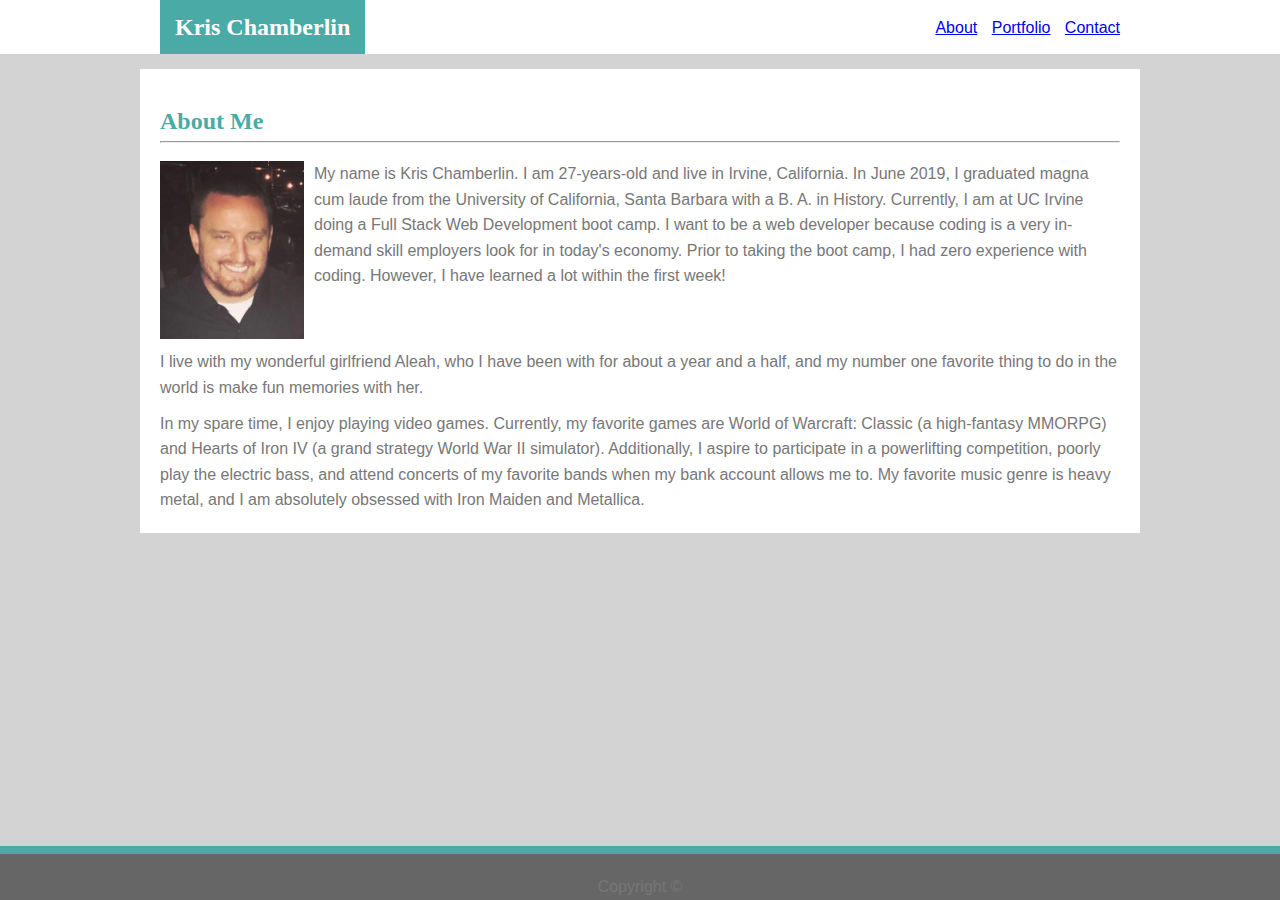
<file: index.html>
<!DOCTYPE html>
<html lang="en">
<head>
    <meta charset="UTF-8">
    <meta name="viewport" content="width=device-width, initial-scale=1.0">
    <meta http-equiv="X-UA-Compatible" content="ie=edge">
    <title>Kris Chamberlin's Portfolio</title>
    <link rel="stylesheet" href="assets/css/style.css">
</head>

<body>

    <!-- *** REMEMBER TO GO TO FILE IN TERMINAL IN ORDER TO COMMIT*** -->

    <!-- * BONUS: give links style, including "hover" * -->

    <header>
        <div class="header-container">
            <div class="logo-left">
                <h1>Kris Chamberlin</h1>
            </div>

            <div class="nav-right">
                <ul>
                    <li><a href="index.html">About</a></li>
                    <li><a href="portfolio.html">Portfolio</a></li>
                    <li><a href="contact.html">Contact</a></li>
                </ul>
            </div>

            <div class="header-clear"></div>
        </div>

    </header>



    <section>
        <div class="content-container">
            <h1>About Me</h1>
            <hr>
            <img class="portfolio-image" src="assets/images/portfolio-picture.jpg" alt="Kris's Portfolio Picture">
            <p class="bio-1">
                My name is Kris Chamberlin.  I am 27-years-old and live in Irvine, California.  
                In June 2019, I graduated magna cum laude from the University of California, Santa Barbara with a B. A. in History.
                Currently, I am at UC Irvine doing a Full Stack Web Development boot camp.
                I want to be a web developer because coding is a very in-demand skill employers look for in today's economy.
                Prior to taking the boot camp, I had zero experience with coding.
                However, I have learned a lot within the first week!
            </p>

            <p class="bio-2">
                I live with my wonderful girlfriend Aleah, who I have been with for about a year and a half, and my number one favorite thing to do in the world is make fun memories with her.
            </p>

            <p class="bio-3">
                In my spare time, I enjoy playing video games.  Currently, my favorite games are World of Warcraft: Classic (a high-fantasy MMORPG) and Hearts of Iron IV (a grand strategy World War II simulator).
                Additionally, I aspire to participate in a powerlifting competition,
                poorly play the electric bass,
                and attend concerts of my favorite bands when my bank account allows me to.
                My favorite music genre is heavy metal, and I am absolutely obsessed with Iron Maiden and Metallica.
            </p>
        </div>

    </section>

    <footer>
        <div>
            <p>Copyright &copy;</p>
        </div>
        
    </footer>

</body>
</html>
</file>
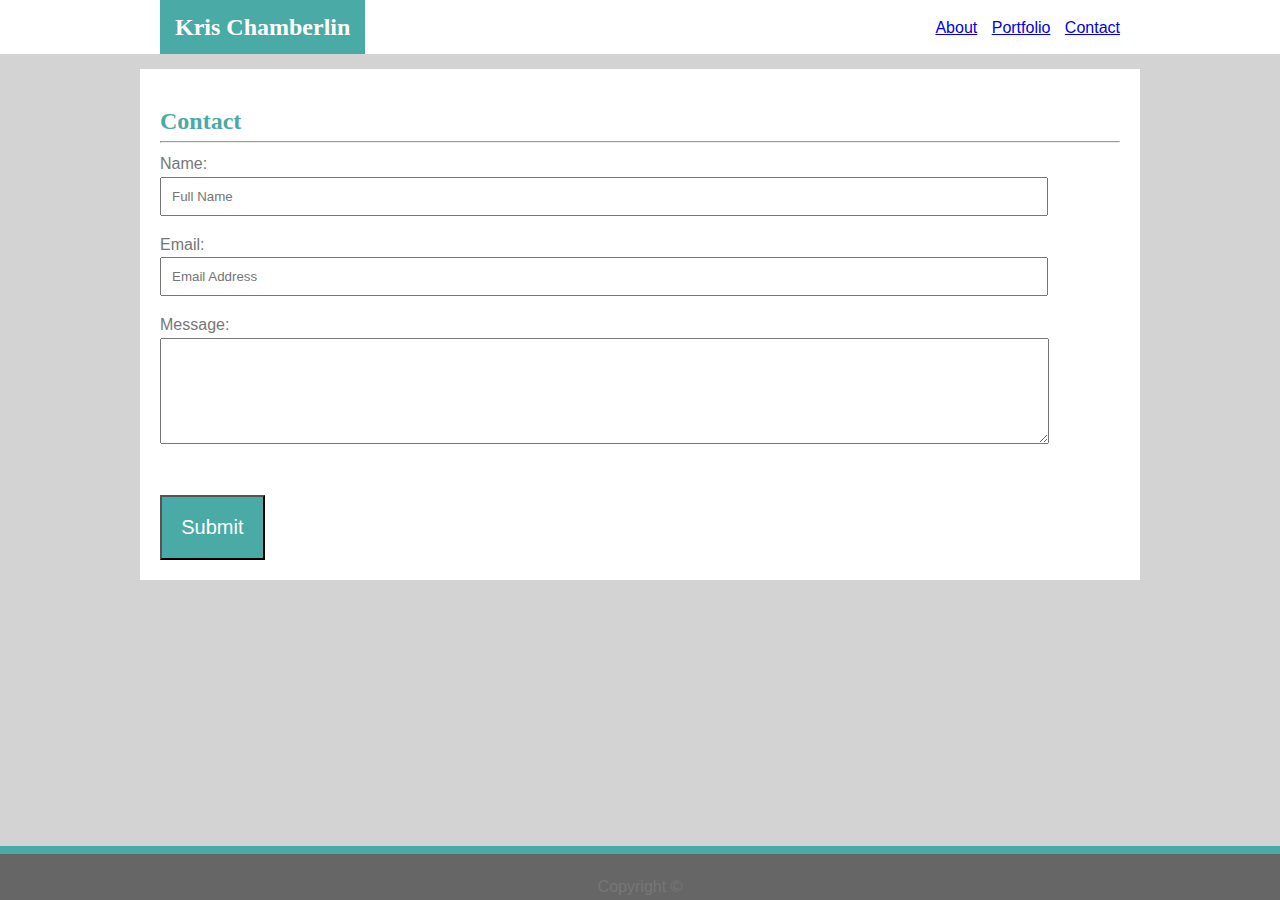
<file: contact.html>
<!DOCTYPE html>
<html lang="en">
<head>
    <meta charset="UTF-8">
    <meta name="viewport" content="width=device-width, initial-scale=1.0">
    <meta http-equiv="X-UA-Compatible" content="ie=edge">
    <title>Kris Chamberlin's Portfolio</title>
    <link rel="stylesheet" href="assets/css/style.css">
</head>

<body>

    <!-- *** REMEMBER TO GO TO FILE IN TERMINAL IN ORDER TO COMMIT*** -->

    <!-- * BONUS: give links style, including "hover" * -->

    <header>
        <div class="header-container">
            <div class="logo-left">
                <h1>Kris Chamberlin</h1>
            </div>

            <div class="nav-right">
                <ul>
                    <li><a href="index.html">About</a></li>
                    <li><a href="portfolio.html">Portfolio</a></li>
                    <li><a href="contact.html">Contact</a></li>
                </ul>
            </div>

            <div class="header-clear"></div>
        </div>

    </header>



    <section>
        <div class="content-container">
            <h1>Contact</h1>
            <hr>
            
            <label>
                <p>Name: </p>
                <input class="name-email" type="text" name="name" placeholder="Full Name" required>
            </label>
        
            <br><br>
        
            <label>
                <p>Email: </p>
                <input class="name-email" type="email" name="email" placeholder="Email Address" required>
            </label>
        
            <br><br>
        
            <label>
                <p>Message: </p>
                <textarea name="message"></textarea>
            </label>
        
            <br><br><br><br>
        
            <input class="btn" type="submit" name="submit" value="Submit">

    </section>

    <footer>
        <div>
            <p>Copyright &copy;</p>
        </div>
        
    </footer>

</body>
</html>
</file>
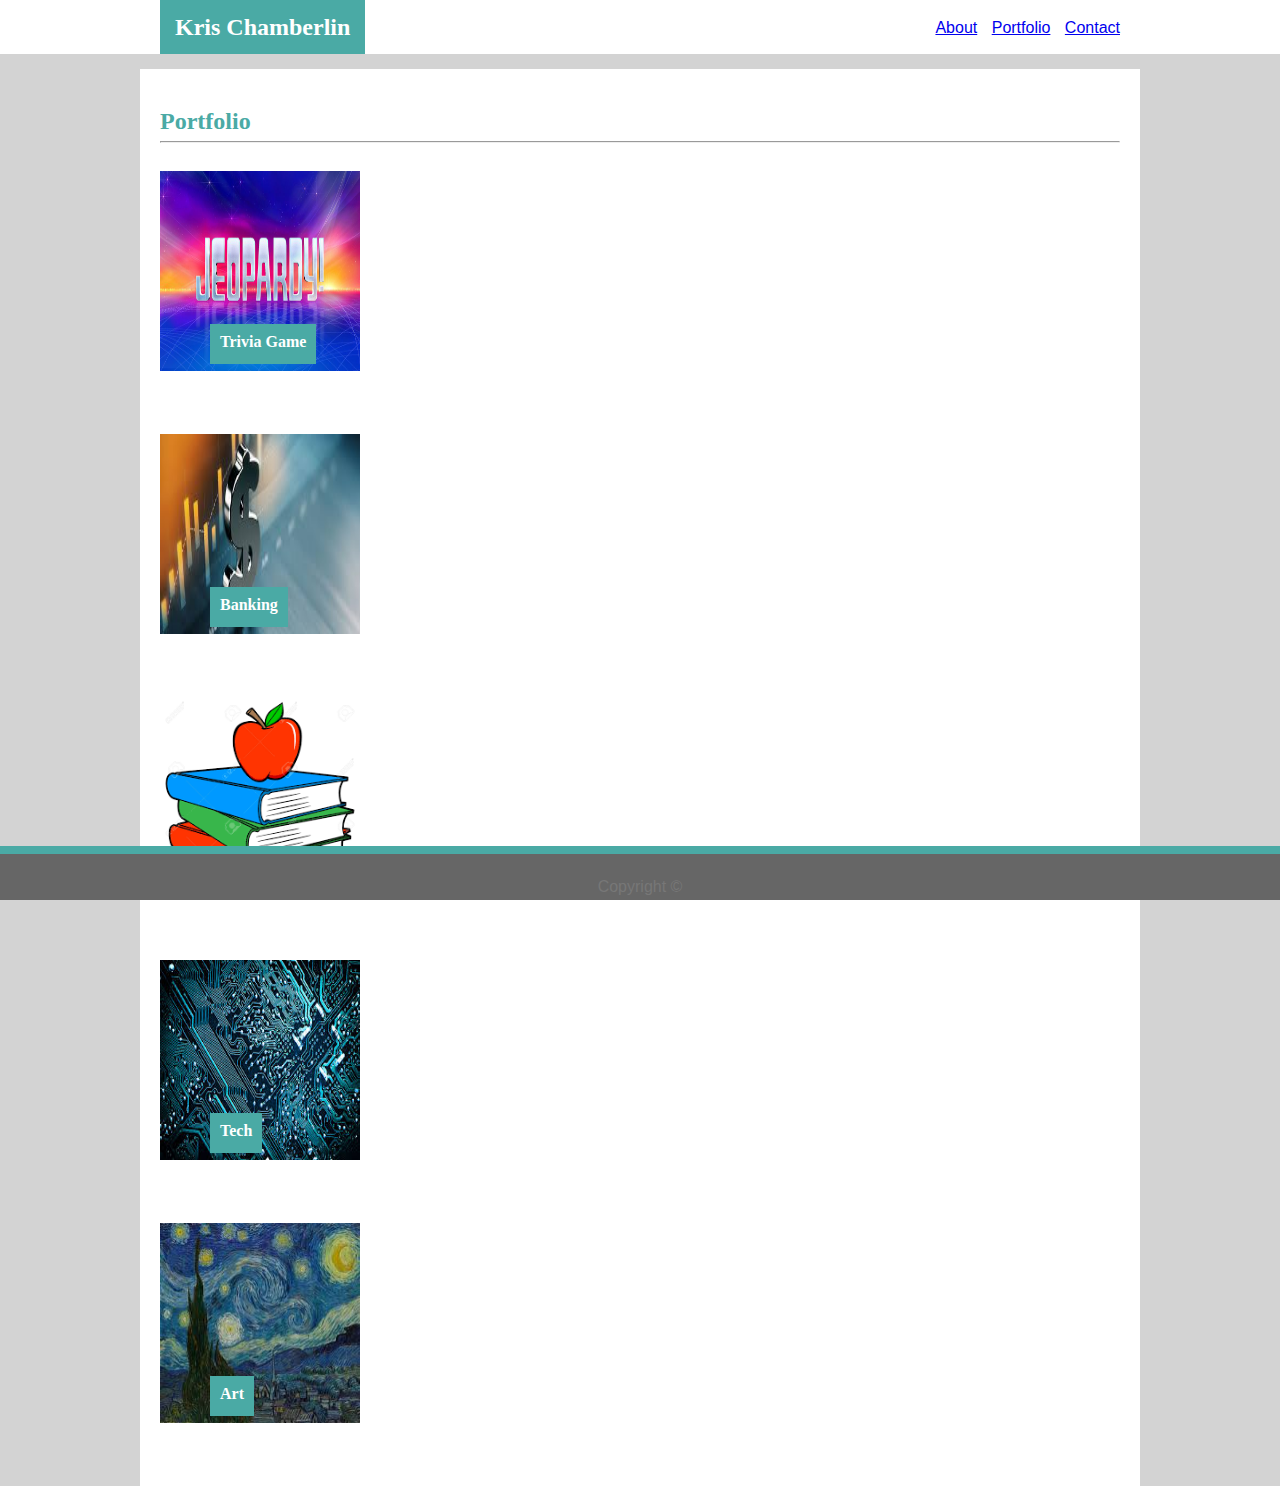
<file: portfolio.html>
<!DOCTYPE html>
<html lang="en">
<head>
    <meta charset="UTF-8">
    <meta name="viewport" content="width=device-width, initial-scale=1.0">
    <meta http-equiv="X-UA-Compatible" content="ie=edge">
    <title>Kris Chamberlin's Portfolio</title>
    <link rel="stylesheet" href="assets/css/style.css">
</head>

<body>

    <!-- *** REMEMBER TO GO TO FILE IN TERMINAL IN ORDER TO COMMIT*** -->

    <!-- * BONUS: give links style, including "hover" * -->

    <header>
        <div class="header-container">
            <div class="logo-left">
                <h1>Kris Chamberlin</h1>
            </div>

            <div class="nav-right">
                <ul>
                    <li><a href="index.html">About</a></li>
                    <li><a href="portfolio.html">Portfolio</a></li>
                    <li><a href="contact.html">Contact</a></li>
                </ul>
            </div>

            <div class="header-clear"></div>
        </div>

    </header>


<!-- ?? try floating images left or right ?? -->
<!-- add classes to each image to size them -->
<!-- Copy and paste rows and columns (replace BS img) from BS Portfolio-->
    <section>
        <div class="content-container">
            <h1>Portfolio</h1>
            <hr>

            <img class="port-img" id="trivia" src="assets/images/trivia.jpg" alt="Trivia Game">
                <div class="port-img-label">
                    <h4>Trivia Game</h4>
                </div>

            <img class="port-img" id="banking" src="assets/images/banking.jpeg" alt="Banking">
                <div class="port-img-label">
                    <h4>Banking</h4>
                </div>

            <img class="port-img" id="school" src="assets/images/school.png" alt="School">
                <div class="port-img-label">
                    <h4>School</h4>
                </div>

            <img class="port-img" id="tech" src="assets/images/tech.jpeg" alt="Tech">
                <div class="port-img-label">
                    <h4>Tech</h4>
                </div>
                
            <img class="port-img" id="art" src="assets/images/art.jpeg" alt="Art">
                <div class="port-img-label">
                    <h4>Art</h4>
                </div>
        </div>
    </section>

    <footer>
        <div>
            <p>Copyright &copy;</p>
        </div>
        
    </footer>

</body>
</html>
</file>
<file: assets/css/style.css>
/* CSS RESET */
    /* http://meyerweb.com/eric/tools/css/reset/ 
   v2.0 | 20110126
   License: none (public domain)
*/

html, body, div, span, applet, object, iframe,
h1, h2, h3, h4, h5, h6, p, blockquote, pre,
a, abbr, acronym, address, big, cite, code,
del, dfn, em, img, ins, kbd, q, s, samp,
small, strike, strong, sub, sup, tt, var,
b, u, i, center,
dl, dt, dd, ol, ul, li,
fieldset, form, label, legend,
table, caption, tbody, tfoot, thead, tr, th, td,
article, aside, canvas, details, embed, 
figure, figcaption, footer, header, hgroup, 
menu, nav, output, ruby, section, summary,
time, mark, audio, video {
	margin: 0;
	padding: 0;
	border: 0;
	font-size: 100%;
	font: inherit;
	vertical-align: baseline;
}
/* HTML5 display-role reset for older browsers */
article, aside, details, figcaption, figure, 
footer, header, hgroup, menu, nav, section {
	display: block;
}
body {
	line-height: 1;
}
ol, ul {
	list-style: none;
}
blockquote, q {
	quotes: none;
}
blockquote:before, blockquote:after,
q:before, q:after {
	content: '';
	content: none;
}
table {
	border-collapse: collapse;
	border-spacing: 0;
}


/* Header */

header {
    background-color: #ffffff;
    border-color: #cccccc;
    border-bottom: 15px solid lightgray;
    width: 100%;
}

.header-container {
    width: 960px;
    margin: auto;
}

header h1 {
    color: white;
    background-color: #4aaaa5;
    text-align: center;
    width: fit-content;
    padding: 15px;
    font-weight: bold;
    font-size: 24px;
    font-family: Georgia, 'Times New Roman', Times, serif;
}

.logo-left {
    float: left;
}

.nav-right {
    float: right;
    padding-top: 20px;
    word-spacing: 10px;
    font-family: 'Arial', 'Helvetica Neue', Helvetica, sans-serif;
}

header li {
    display: inline;
}

.header-clear {
    clear: both;
}





/* Main Content */

/*  */
body {
    background-color: lightgray;
}


.content-container {
    background-color: #ffffff;
    border-color: #dddddd;
    padding: 20px;
    width: 960px;
    margin: auto;
}

p {
    color: #777777;
    font-family: 'Arial', 'Helvetica Neue', Helvetica, sans-serif;
    line-height: 1.6;
}

section h1 {
    color: #4aaaa5;
    font-size: 24px;
    font-weight: bold;
    font-family: Georgia, 'Times New Roman', Times, serif;
    padding-top: 20px;
}


/* Main Content - Portfolio Image */

.portfolio-image {
    float: left;
    width: 15%;
    height: 15%;
    padding-right: 10px;
    padding-top: 10px;
}

/* Main Content - Biography */
.bio-1 {
    padding-top: 10px;
}

.bio-2 {
    clear: both;
    padding-top: 10px;
}

.bio-3 {
    padding-top: 10px;
}





/* Portfolio */

.port-img {
    width: 200px;
    height: 200px;
    padding-top: 20px;
}

.port-img-label {
    position: relative;
    bottom: 50px;
    left: 50px;
    font-weight: bold;
    padding: 10px;
    background-color: #4aaaa5;
    color: white;
    width: fit-content;
    text-align: center;
    height: 20px;
}







/* Contact */

input {
    width: 90%;
}

.name-email {
    padding: 10px;
}

textarea {
    width: 92%;
    height: 100px;
}

.btn {
    width: fit-content;
    color: white;
    background-color: #4aaaa5;
    padding: 2%;
    font-size: 20px;
}

/* Footer */

footer {
    color: #777777;
    background-color: #666666;
    text-align: center;
    padding-top: 20px;
    border-top: 8px solid #4aaaa5;
    position: fixed;
    left: 0;
    bottom: 0;
    width: 100%;
}



/* Media Queries */
/* use 3 @media screen tags with max-widths of 980px, 768px, and 640px */
/* Look at Mobile Responsiveness and MQ Activities under class-material */

@media screen and (max-width: 980px) {
    .content-container {
        width: 70%;
        font-size: 12px;
        margin-left: 20px;
    }

    .logo-left {
        padding-left: 15px;
    }
}

@media screen and (max-width: 768px) {
    .header-container {
        width: 100%;
    }

    .nav-right {
        padding-right: 20px;
    }

    .content-container {
        width: 90%;
    }
}

@media screen and (max-width: 640px) {

    header {
        position: static;
    }

    header h1 {
        width: 100%;
    }
    .nav-right {
        width: 100%;
    }

    .content-container {
        width: 60%;
        margin: auto;
        margin-bottom: 40%;
    }

    .portfolio-image {
        width: 100%;
        padding-bottom: 10px;
    }
}
</file>
